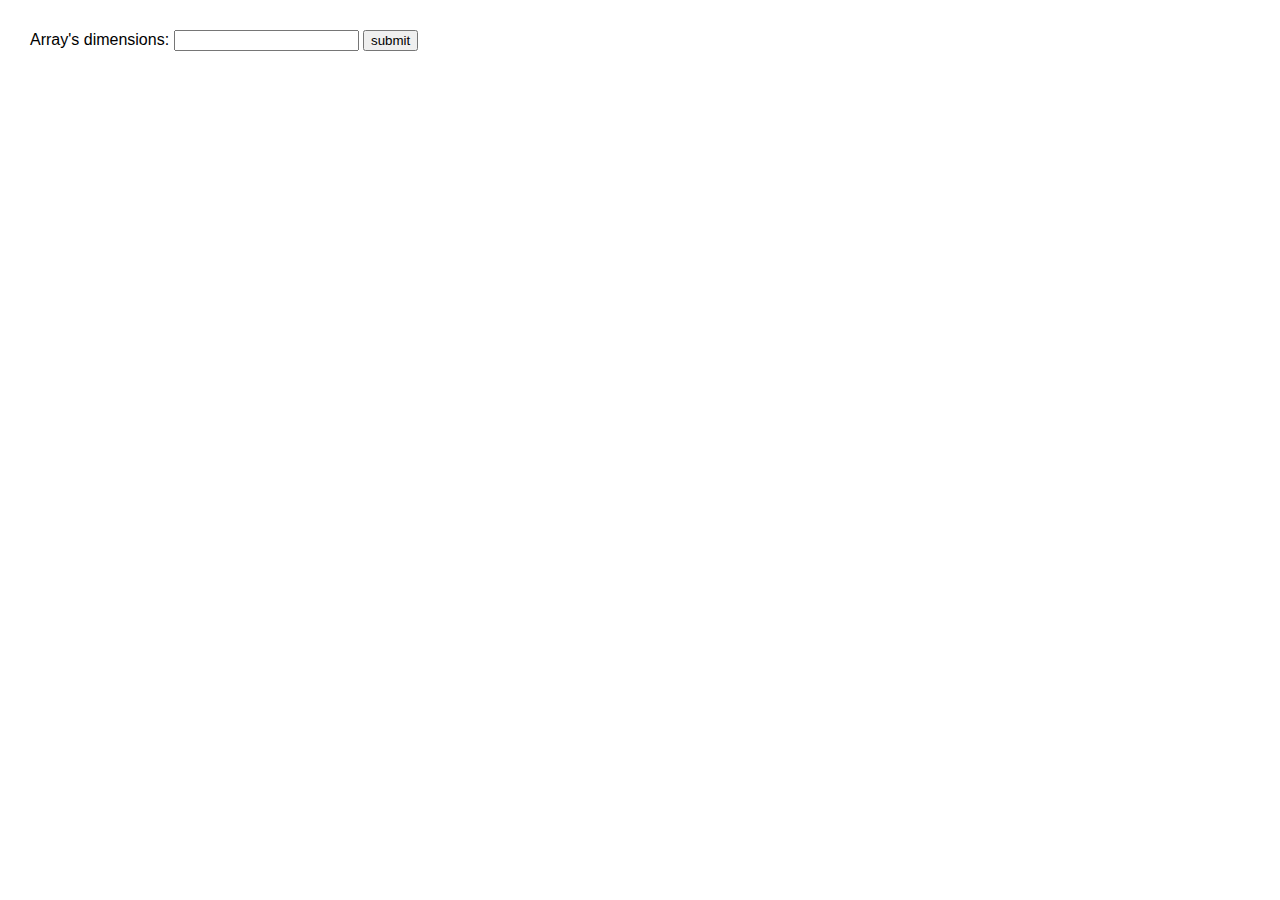
<file: other/generate.html>
<!DOCTYPE html>
<html>
<head>
	<script type="text/javascript" src="http://code.jquery.com/jquery-2.1.1.min.js"></script>
	<title></title>
	<style type="text/css">
		body {
			margin: 30px;
		}
		.values {
			width: 30px;
			float: left;
			margin-right:1px;
		}
		.clear {
			clear: both;
		}
		#hat {
			height: 271px;
			position: relative;
			display: inline;
			left: 133px;
		}
	</style>
</head>
<body>
		<div id="input" style="font-family: 'Arial';">Array's dimensions:
		    <input type="text" id="dimensions"/>
		    <button id="submit">submit</button>
		</div>
		<pre id="output" style="font-family:'Arial';"></pre>

		<div class="clear"></div>
		<script type="text/javascript">
			$(function () {
		    var output = $('#output');
		    $('#submit').click(function () {
		    //get the number of subarrays
		        var dm = $("#dimensions").val();
		        output.html('');
		   //generating value input fields
		        for (i = 0; i < dm; i++) {
		            for (j = 0; j < dm; j++) {
		                output.append('<input type="text" class="values"/>');
		            }
		            output.append('<div class="clear"></div>');
		        }
		        output.append('<button id="submitVal">submit</button>');
		        $("#submitVal").click(function () {
		            generateArray(dm);
		        });
		    });
		    //allow dimensions submit by pressing 'ENTER' (keyCode = 13)
		    $('#dimensions').keypress(function (e) {
		        if (typeof e == 'undefined' && window.event) {
		            e = window.event;
		        }
		        if (e.keyCode == 13) {
		            $('#submit').click();
		        }
		    });
		});
		//build array with subarrays
		function generateArray(dm) {
		    var output = $('#output');
		    var values = $('.values');
		    var arr = [];
		    for (i = 0; i < dm; i++) {
		        var subArr = [];
		        for (j = 0; j < dm; j++) {
		            subArr.push(parseInt(values.get(i * dm + j).value));
		        }
		        arr.push(subArr);
		    }
		    //print array
		    output.append('<div class="clear"></div>');
		    output.append("<br>Array: [[" + arr.join("],[") + "]]<br><br>");

		    //initiate magic 
		    var isMagic = true;
		    var magicSum = 0;
		    var sum = 0;
		    
		    //find the sum that makes the square magic
		    for (c = 0; c < dm; c++) {
		        magicSum += arr[0][c];
		    }
		    //check if every row makes the magic sum
		     for (r = 1; r < dm; r++) {
		        for (c = 0; c < dm; c++) {
		            sum += arr[r][c];
		        }
		        if (sum != magicSum) isMagic = false;
		        sum = 0;
		    }
		    //check if every column makes the magic sum
		    for (c = 0; c < dm; c++) {
		        for (r = 0; r < dm; r++) {
		            sum += arr[r][c];
		        }
		        if (sum != magicSum) isMagic = false;
		        sum = 0;
		    }
		    //check the sum of the diagonals
		   for (i = 0; i < dm; i++) {
		        sum += arr[i][i];
		    }
		    if (sum != magicSum) isMagic = false;
		    sum = 0;

		    for (i = 0; i < dm; i++) {
		        sum += arr[i][dm - i - 1];
		    }
		    if (sum != magicSum) {
		        isMagic = false;
		    }
		    sum = 0; 
		    //print result
		    if (isMagic) {
		        output.append("Abracadabra! It's a magic square!" + '<br><img id="hat" src="http://elizabethfais.files.wordpress.com/2012/04/magic-hat-photo22.jpg">');
		    } else {
		        output.append("No magic here!");
		    }
		}
	</script> 
</body>
</html>
</file>
